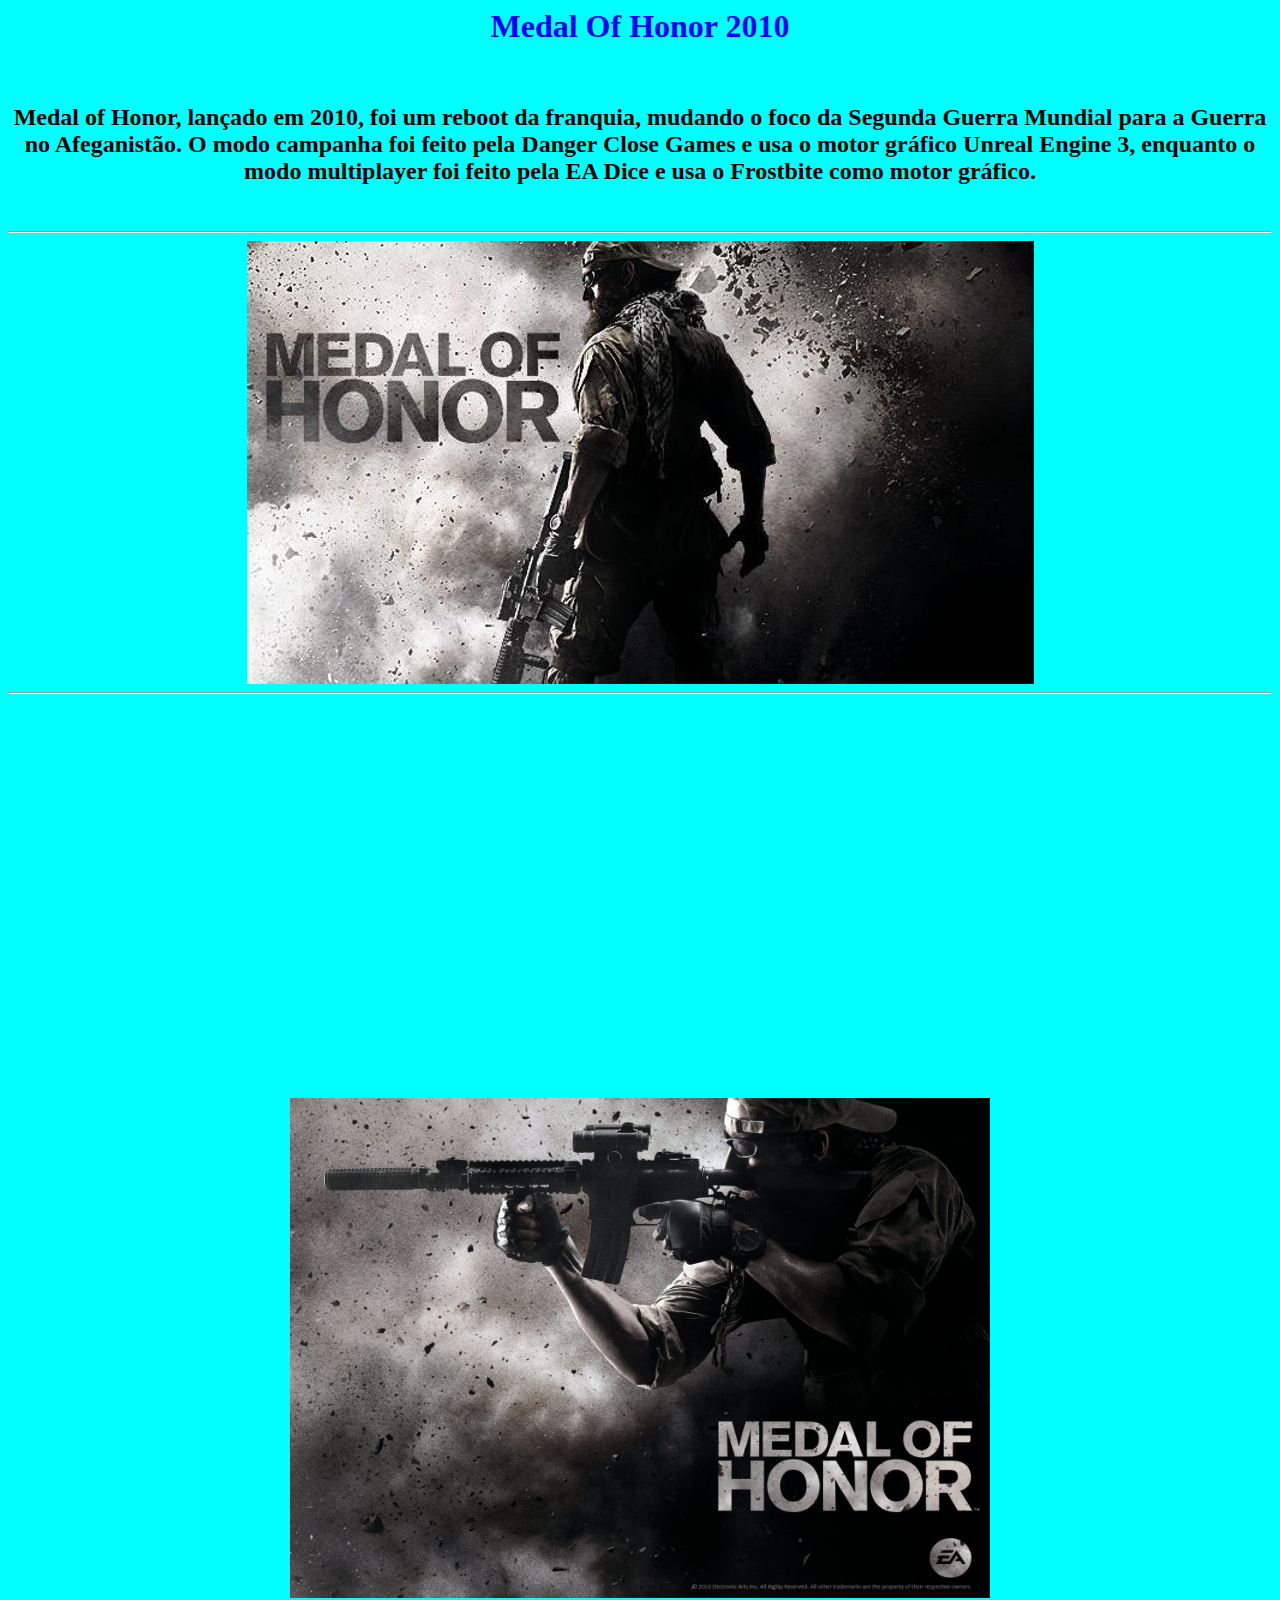
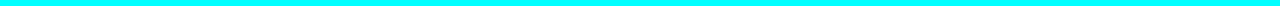
<file: index.html>
<html lang="en">
<head>
    <meta charset="UTF-8">
    <meta name="viewport" content="width=device-width, initial-scale=1.0">
    <title>Revisão web</title>
    <link rel="stylesheet" href="style.css">
</head>
<body>
    <h1>Medal Of Honor 2010</h1>
    <br>
    <h2>Medal of Honor, lançado em 2010, foi um reboot da franquia, mudando o foco da Segunda Guerra Mundial para a Guerra no Afeganistão. O modo campanha foi feito pela Danger Close Games e usa o motor gráfico Unreal Engine 3, enquanto o modo multiplayer foi feito pela EA Dice e usa o Frostbite como motor gráfico.</h2>
    <br><hr>
    <img src="f12b6f_1957ec0f2dbf42519015860a2c787350~mv2.jpg" alt="">
    <br>
    <hr>
    <br>
    <iframe width="640" height="360" src="https://www.youtube.com/embed/l6xsRYdr_SE" title="Medal of Honor (2010) - Official Launch Trailer | HD" frameborder="0" allow="accelerometer; autoplay; clipboard-write; encrypted-media; gyroscope; picture-in-picture; web-share" referrerpolicy="strict-origin-when-cross-origin" allowfullscreen></iframe>
    <br><br>
    <a href="https://www.youtube.com/watch?v=l6xsRYdr_SE" target="_blank">
        <img src="485f5c6d8a28d6fe39e6b93c2891a9ba.jpg" alt="" width="700" height="500">
    </a>
    
</body>
</html>
</file>
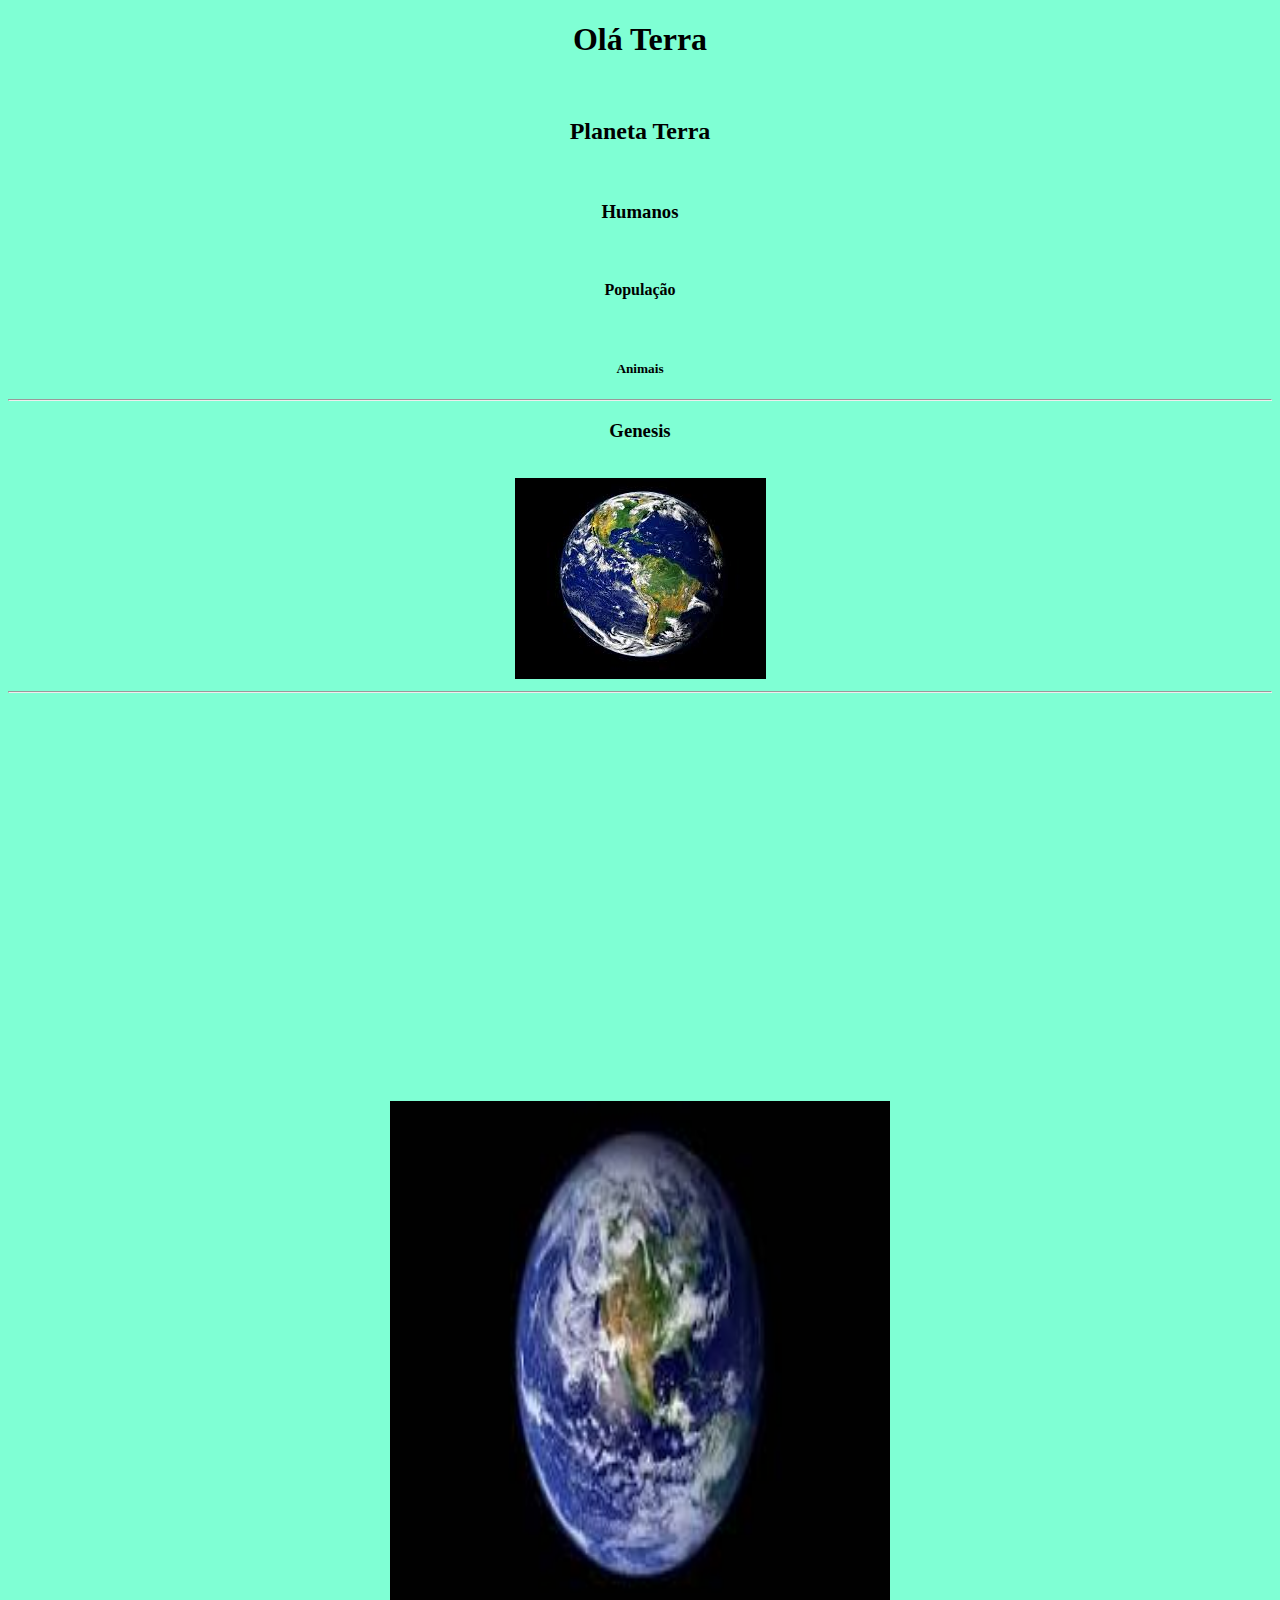
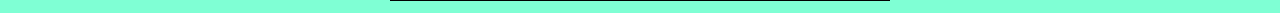
<file: Atividade1HTML/index.html>
<!DOCTYPE html>
<html lang="pt-br">
<head>
    <meta charset="UTF-8">
    <meta name="viewport" content="width=device-width, initial-scale=1.0">
    <title>Atividade1</title>
    <link rel="stylesheet" href="style.css">
</head>
<body>
    <h1>Olá Terra</h1>
    <br>
    <h2>Planeta Terra</h2>
    <br>
    <h3>Humanos</h3>
    <br>
    <h4>População</h4>
    <br>
    <h5>Animais</h5>
    <hr>
    <h3>Genesis</h3>
    <br>
    <img src="images.jpg" alt="">
    <br>
    <hr>
    <br>
    <iframe width="640" height="360" src="https://www.youtube.com/embed/9c8IUp_dCO8" title="Terra   Nosso Impressionante Planeta" frameborder="0" allow="accelerometer; autoplay; clipboard-write; encrypted-media; gyroscope; picture-in-picture; web-share" referrerpolicy="strict-origin-when-cross-origin" allowfullscreen></iframe>
    <br><br>
    <a href="https://www.youtube.com/watch?v=9c8IUp_dCO8" target="_blank">
        <img src="terra1.jpg" alt="" width="500" height="500">
    </a>
    
</body>
</html>
</file>
<file: style.css>
body{
    background-color: aqua;
    text-align: center;
}
h1{
    color: blue;
}
p{
    font-weight: bold;
}
</file>
<file: Atividade1HTML/style.css>
body{
    background-color: aquamarine;
    text-align: center;

}
</file>
